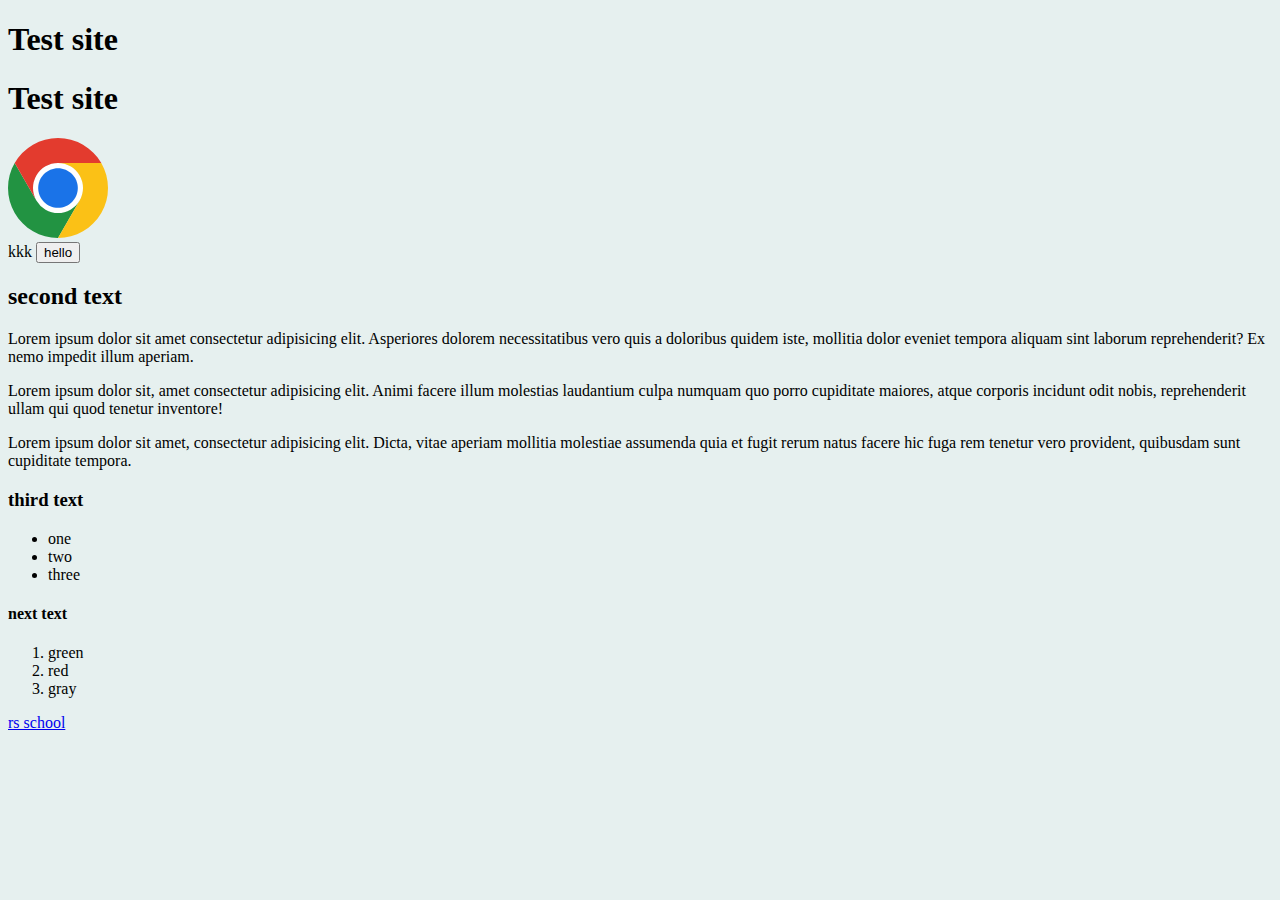
<file: index.html>
<!DOCTYPE html>
<html lang="en">
  <head>
    <meta charset="UTF-8" />
    <title>My test page</title>
    <link rel="stylesheet" href="css/styles.css" />
  </head>
  <body>
    <h1>Test site</h1>
    <h1>Test site</h1>
    <img
      src="images/my-image.jpg.svg"
      alt="Моё тестовое изображение"
      width="100"
      height="100"
    />
    <div class="container"></div>
    <div>
      kkk
      <button>hello</button>
    </div>
    <h2>second text</h2>

    <p>
      Lorem ipsum dolor sit amet consectetur adipisicing elit. Asperiores
      dolorem necessitatibus vero quis a doloribus quidem iste, mollitia dolor
      eveniet tempora aliquam sint laborum reprehenderit? Ex nemo impedit illum
      aperiam.
    </p>
    <p>
      Lorem ipsum dolor sit, amet consectetur adipisicing elit. Animi facere
      illum molestias laudantium culpa numquam quo porro cupiditate maiores,
      atque corporis incidunt odit nobis, reprehenderit ullam qui quod tenetur
      inventore!
    </p>
    <p>
      Lorem ipsum dolor sit amet, consectetur adipisicing elit. Dicta, vitae
      aperiam mollitia molestiae assumenda quia et fugit rerum natus facere hic
      fuga rem tenetur vero provident, quibusdam sunt cupiditate tempora.
    </p>
    <h3>third text</h3>
    <ul>
      <li>one</li>
      <li>two</li>
      <li>three</li>
    </ul>
    <h4>next text</h4>
    <ol>
      <li>green</li>
      <li>red</li>
      <li>gray</li>
    </ol>
    <a href="https://app.rs.school/">rs school</a>
    <script src="js/script.js"></script>
  </body>
</html>
</file>
<file: css/styles.css>
html {
    background-color: #e6f0ef;
  }
</file>
